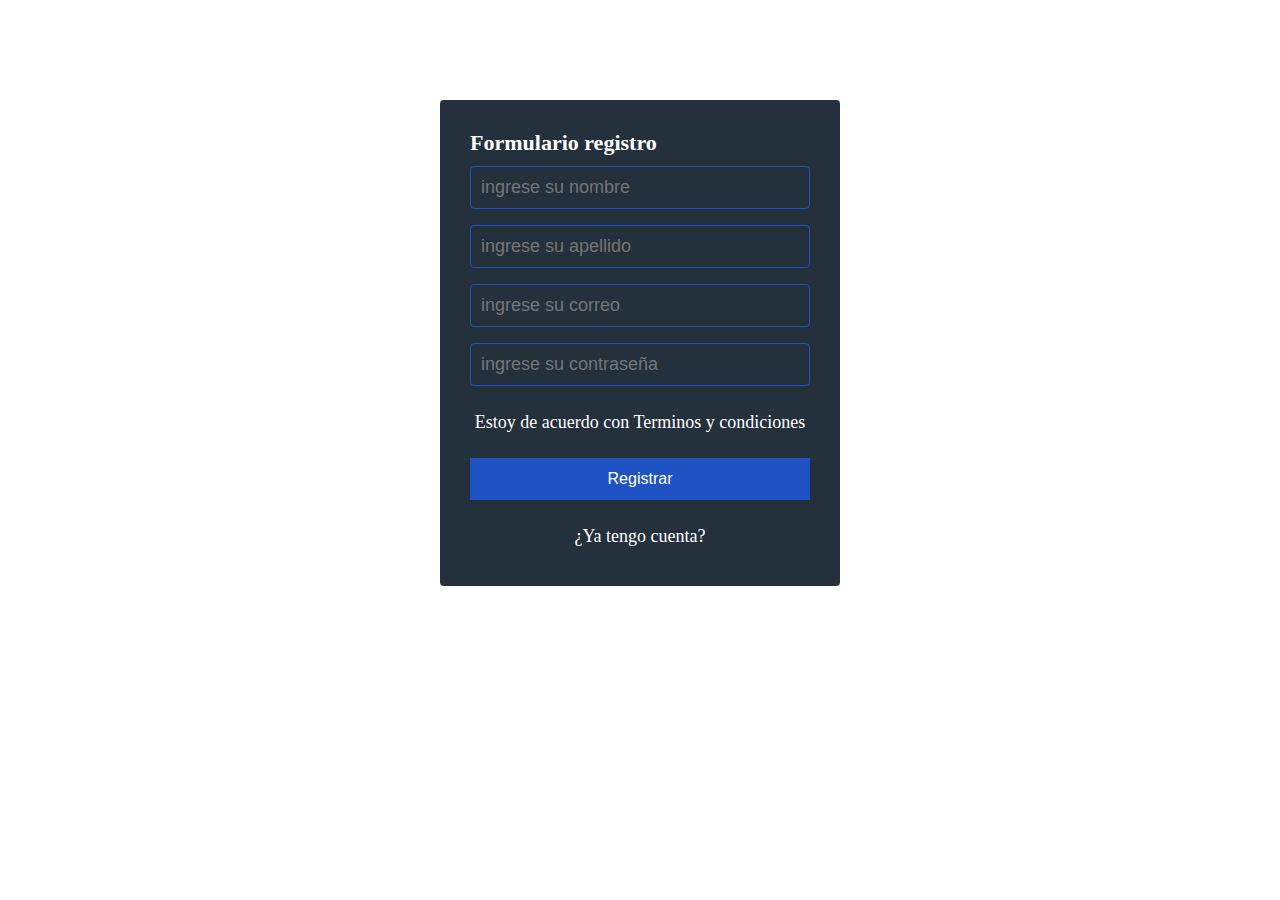
<file: formulario.html>
<!DOCTYPE html>
<html lang="en">
<head>
<meta charset="UTF-8">
<meta name="viewport" content="width=device-width, initial-scale=1.0">
<meta http-equiv="X-UA-Compatible" content="ie=edge">
<link rel="stylesheet" href="style.css">
<title>Formulario Registro</title>
</head>

<body>

<section class="form-register">
    <h4>Formulario registro</h4>
    <input class="controls" type="text" name="nombre" id="nombres" placeholder="ingrese su nombre">
    <input class="controls" type="text" name="apellidos" id="apellidos" placeholder="ingrese su apellido">
    <input class="controls" type="email" name="correo" id="correo" placeholder="ingrese su correo">
    <input class="controls" type="password" name="correo" id="correo" placeholder="ingrese su contraseña">
    <p>Estoy de acuerdo con <a href='#'>Terminos y condiciones</a></p>
    <input class="botons" type="submit" value="Registrar">
    <p><a href="#">¿Ya tengo cuenta?</a></p>
</section>


</body>

</html>
</file>
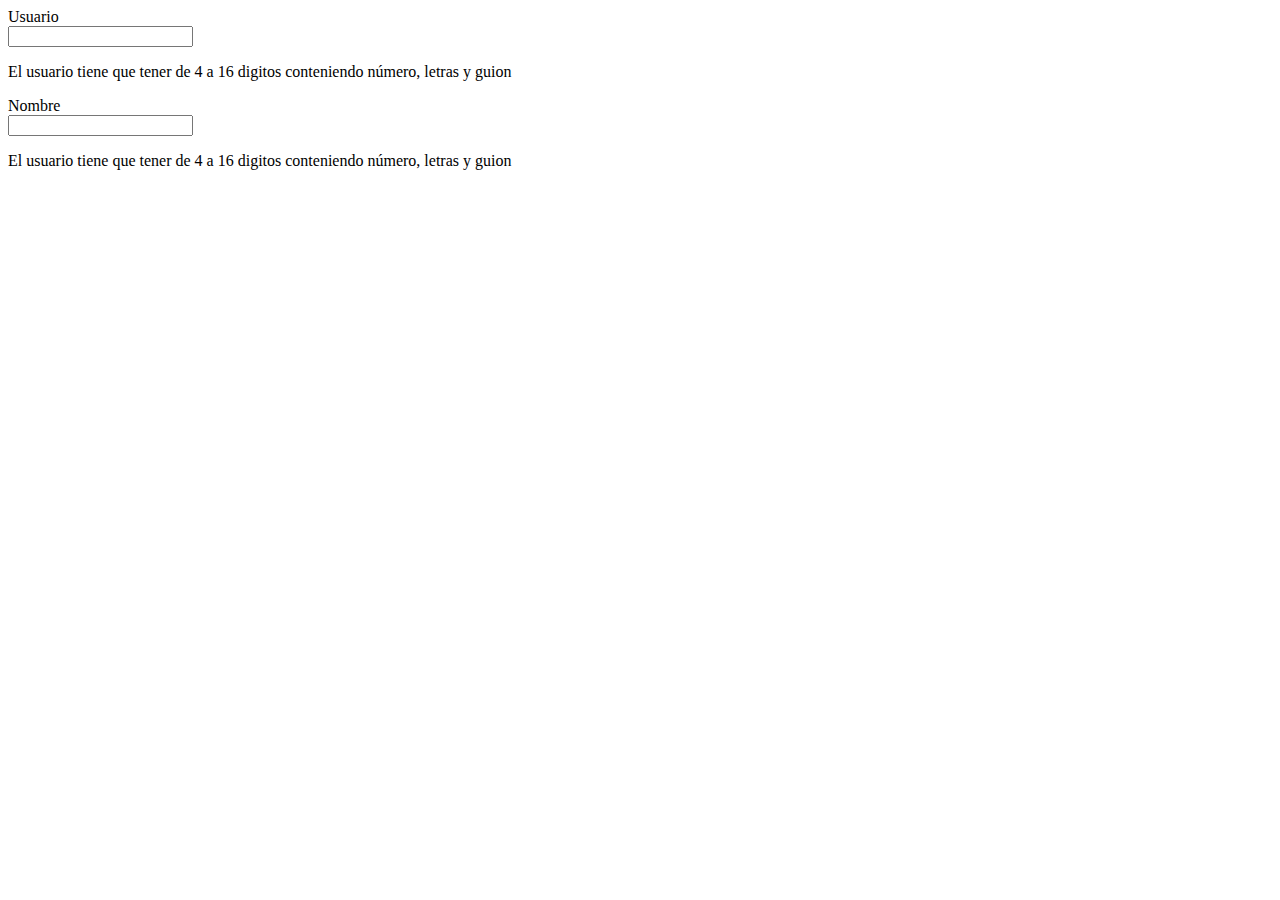
<file: validacion_formularios/hojados.html>
<!DOCTYPE html>
<html>
<body>
    <main>
    <form action="" class="formulario" id="formulario">
    
    
        <div class="formulario_grupo" id="grupo_usuario">
            <label for="usuario" class="formulario__label">Usuario</label>
            <div class="formulario__grupo-input">
                <input type="text" class="formulario__input" name="usuario" id="usuario">
            <i class="formulario__validacion-estado"></i>
            </div>
            <p class="formulario__input-error">El usuario tiene que tener de 4 a 16 digitos conteniendo número, letras y guion</p>
        </div>

        <div class="formulario_grupo" id="grupo_nombre">
            <label for="nombre" class="formulario__label">Nombre</label>
            <div class="formulario__grupo-input">
                <input type="text" class="formulario__input" name="nombre" id="nombre">
            <i class="formulario__validacion-estado"></i>
            </div>
            <p class="formulario__input-error">El usuario tiene que tener de 4 a 16 digitos conteniendo número, letras y guion</p>
        </div>



    </form>
    </main>
</body>

</html>
</file>
<file: style.css>
*{
margin :0;
padding: 0;
box-sizing: border-box;
}



.form-register{
width: 400px;
background: #24303c;
padding:30px;
margin:auto;
margin-top: 100px;
border-radius: 4px;
font-family: 'calibri';
color: white;
}

.form-register h4{
font-size: 22px;
margin-botom: 20px;

}

.controls {
    width:100%;
    background: #24303c;
    padding: 10px;
    border-radius:4px;
    margin-bottom: 16px;
    border: 1px solid #1f53c5;
    font-family='calibri';
    font-size:18px;
    color:white;
}

#nombres {

    margin-top:10px;
}

.form-register p {
    height:40px;
    text-align: center;
    font-size: 18px;
    line-height: 40px;
}

.form-register a {

    color:white;
    text-decoration:none;
}

.form-register a:hover {

    color:white;
    text-decoration:underline;
}

.form-register .botons {
    width:100%;
    background: #1f53c5;
    border: none;
    padding: 12px;
    color:white;
margin: 16px 0;
font-size:16px;

}
</file>
